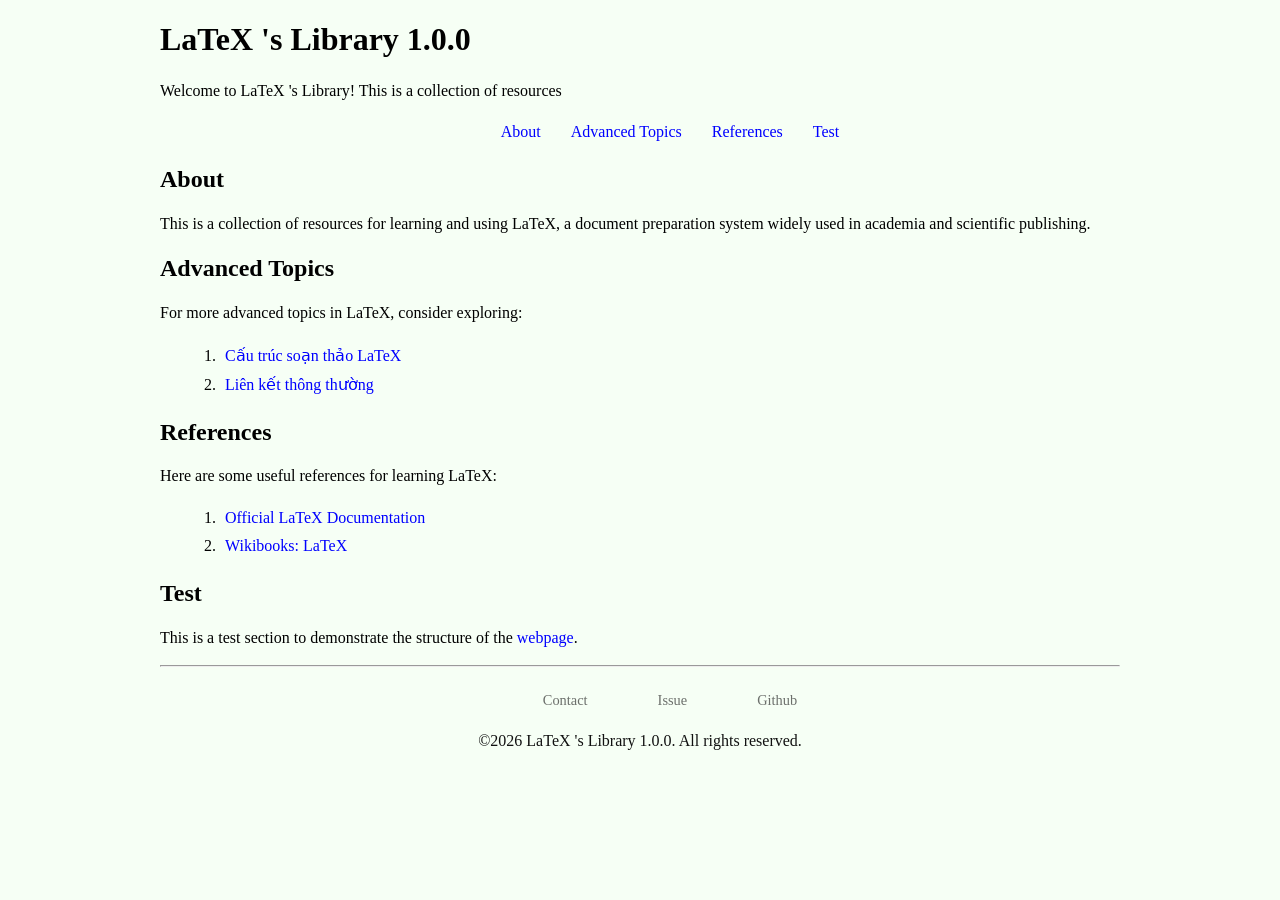
<file: index.html>
<!DOCTYPE html>
<html lang="en">
<head>
    <meta charset="UTF-8">
    <meta name="viewport" content="width=device-width, initial-scale=1.0">
    <link rel="stylesheet" href="style.css">
    <link rel="shortcut icon" href="./favicon.jpg" type="image/x-icon">
    <title>LaTeX 's Library v1.0.0</title>
</head>
<body>
    
    <!-- Header -->
    <header>
        <a href="./index.html"><h1>LaTeX 's Library 1.0.0</h1></a>
        <p>Welcome to LaTeX 's Library! This is a collection of resources
    </header>

    <!-- Navigation -->
    <nav>
        <ul>
            <li><a href="#about">About</a></li>
            <li><a href="#advanced">Advanced Topics</a></li>
            <li><a href="#references">References</a></li>
            <li><a href="#test">Test</a></li>
        </ul>
    </nav>

    <!-- Main Content -->
    <main>
        <section id="about">
            <h2>About</h2>
            <p>This is a collection of resources for learning and using LaTeX, a document preparation system widely used in academia 
                and scientific publishing.</p>
        </section>

        <section id="advanced">
            <h2>Advanced Topics</h2>
            <p>For more advanced topics in LaTeX, consider exploring:</p>
            <ol>
                <li><a href="advanced-structures.html">Cấu trúc soạn thảo LaTeX</a></li>
                <li><a href="./Reading/regular-links.html">Liên kết thông thường</a></li>
            </ol>
        </section> 

        <section id="references">
            <h2>References</h2>
            <p>Here are some useful references for learning LaTeX:</p>
            <ol>
                <li><a href="https://www.latex-project.org/help/documentation/" target="_blank">Official LaTeX Documentation</a></li>
                <li><a href="https://en.wikibooks.org/wiki/LaTeX" target="_blank">Wikibooks: LaTeX</a></li>
            </ol>
        </section>

    <!-- Test -->
        <section id="test">
            <h2>Test</h2>
            <p>This is a test section to demonstrate the structure of the <a href="./Test/Test.html" target="_blank">webpage</a>.</p>
        </section>
    </main>

    <hr>

    <!-- Footer -->
    <footer>
        <div class="footerNav">
            <ul>
                <li><a href="https://namlete.github.io/Namleteblog.github.io/aboutme.html" target="_blank">Contact</a></li>
                <li><a href="https://github.com/Namlete/LaTeX-Library-web/issues/new" target="_blank">Issue</a></li>
                <li><a href="https://github.com/Namlete/LaTeX-Library-web" target="_blank">Github</a></li>            
            </ul>
        </div>
        <div class="footerBottom">
            <p>&copy;2026 LaTeX 's Library 1.0.0. All rights reserved.</p> 
        </div>
    </footer>
</body>
</body>
</html>
</file>
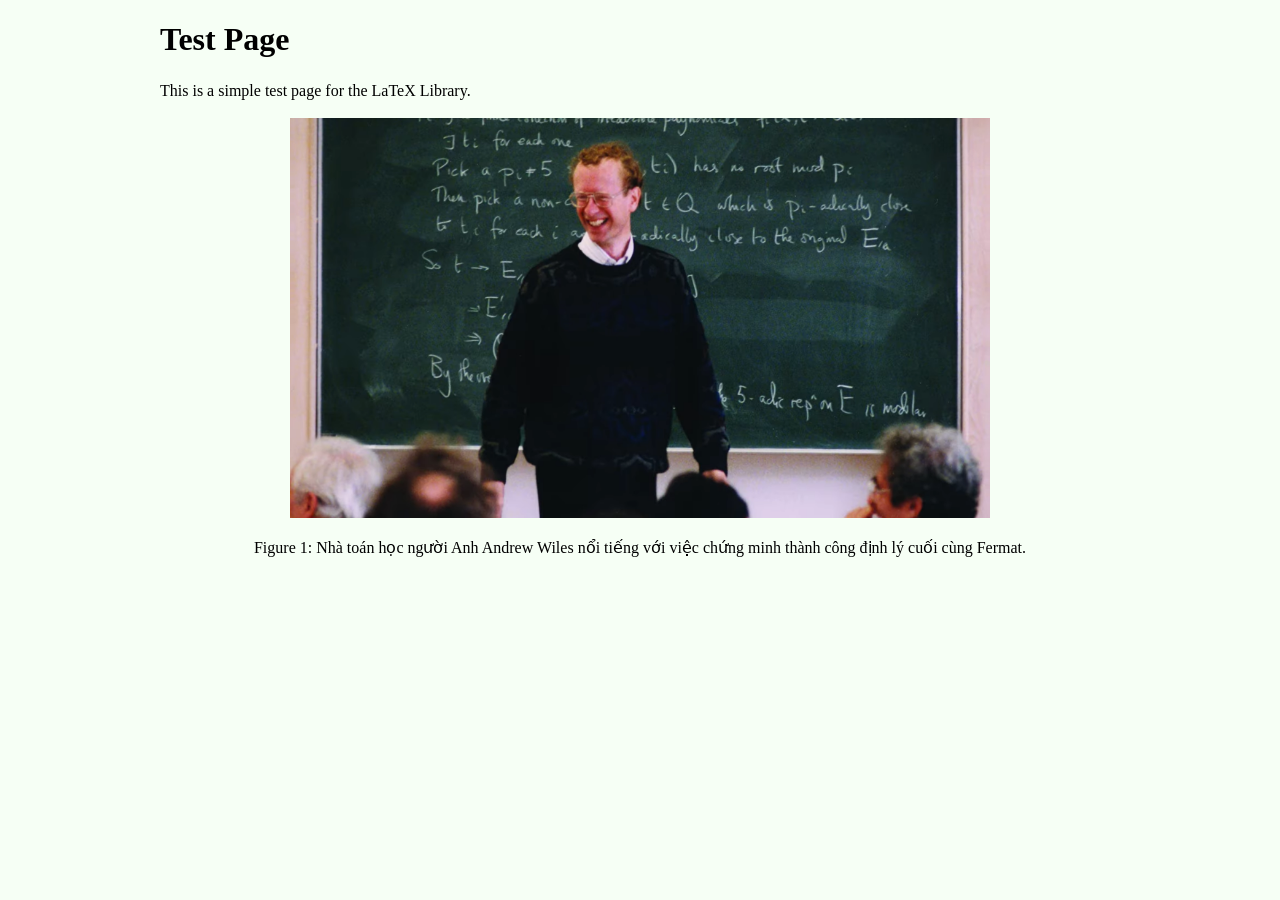
<file: Test/Test.html>
<!DOCTYPE html>
<html lang="en">
<head>
    <meta charset="UTF-8">
    <meta name="viewport" content="width=device-width, initial-scale=1.0">
    <link rel="stylesheet" href="Test.css">
    <title>Test</title>
</head>
<body>
    <h1>Test Page</h1>
    <p>This is a simple test page for the LaTeX Library.</p>
    <figure>
        <img src="./images/Andrew Wiles.jpg" alt="Andrew Wiles" width="700px" height="400">
        <figcaption id="fig:wiles">Figure 1: Nhà toán học người Anh Andrew Wiles nổi tiếng với việc chứng minh thành công định lý cuối cùng Fermat.</figcaption>
    </figure>
</body>
</html>
</file>
<file: style.css>
/* Body */

body{
    margin:auto; 
    max-width: 60em;
    background-color: #f6fff5;
    text-align: justify;
}

header a{
    text-decoration: none;
    color: black;
}

/* Navigation */

nav ul{
    display: flex;
    justify-content: center;
    list-style-type: none;
}

nav ul li a{
    color: blue;
    text-decoration: none;
}

/* Paragraphs */

p{
    line-height: 1.4;
}

/* Links */

a{
    text-decoration: none;
    color: blue;
}

/* List Items */

ol li{
    margin-left: 20px;
    padding: 5px;
}

ul li{
    list-style-type: none;
    margin-left: 20px;
    padding: 5px;
}

/* footer */

footer{
    text-align: center;
    margin-top: 20px;
    font-size: 0.9em;
    color: #555;
}

.footerNav ul{
    display: flex;
    justify-content: center;
    list-style-type: none;
}
.footerNav ul li a{
    color:#111;
    margin: 20px ;
    text-decoration: none;
    font-size: 1em;
    opacity: 0.6;
    transition: 0.5s;
}
.footerNav ul li a:hover{
    opacity: 1;
    color:rgb(50, 78, 192); 
}
.footerBottom{
    text-align: center;
}
.footerBottom p{
    font-size: 16px;
    color:#111;
}
</file>
<file: Test/Test.css>
/* Body */

body{
    margin:auto; 
    max-width: 60em;
    background-color: #f6fff5;
    text-align: justify;
}

header a{
    text-decoration: none;
    color: black;
}

/* Navigation */

nav ul{
    display: flex;
    justify-content: center;
    list-style-type: none;
}

nav ul li a{
    color: blue;
    text-decoration: none;
}

/* Paragraphs */

p{
    line-height: 1.4;
}

/* Links */

a{
    text-decoration: none;
    color: blue;
}

/* List Items */

ol li{
    margin-left: 20px;
    padding: 5px;
}

ul li{
    list-style-type: none;
    margin-left: 20px;
    padding: 5px;
}

/* Images */

img {
  margin: 0 auto;
  text-align: center;
  display: block;
}


figcaption {
    margin-top: 20px;
    text-align: center;
    font-size: 16px;
}
</file>
